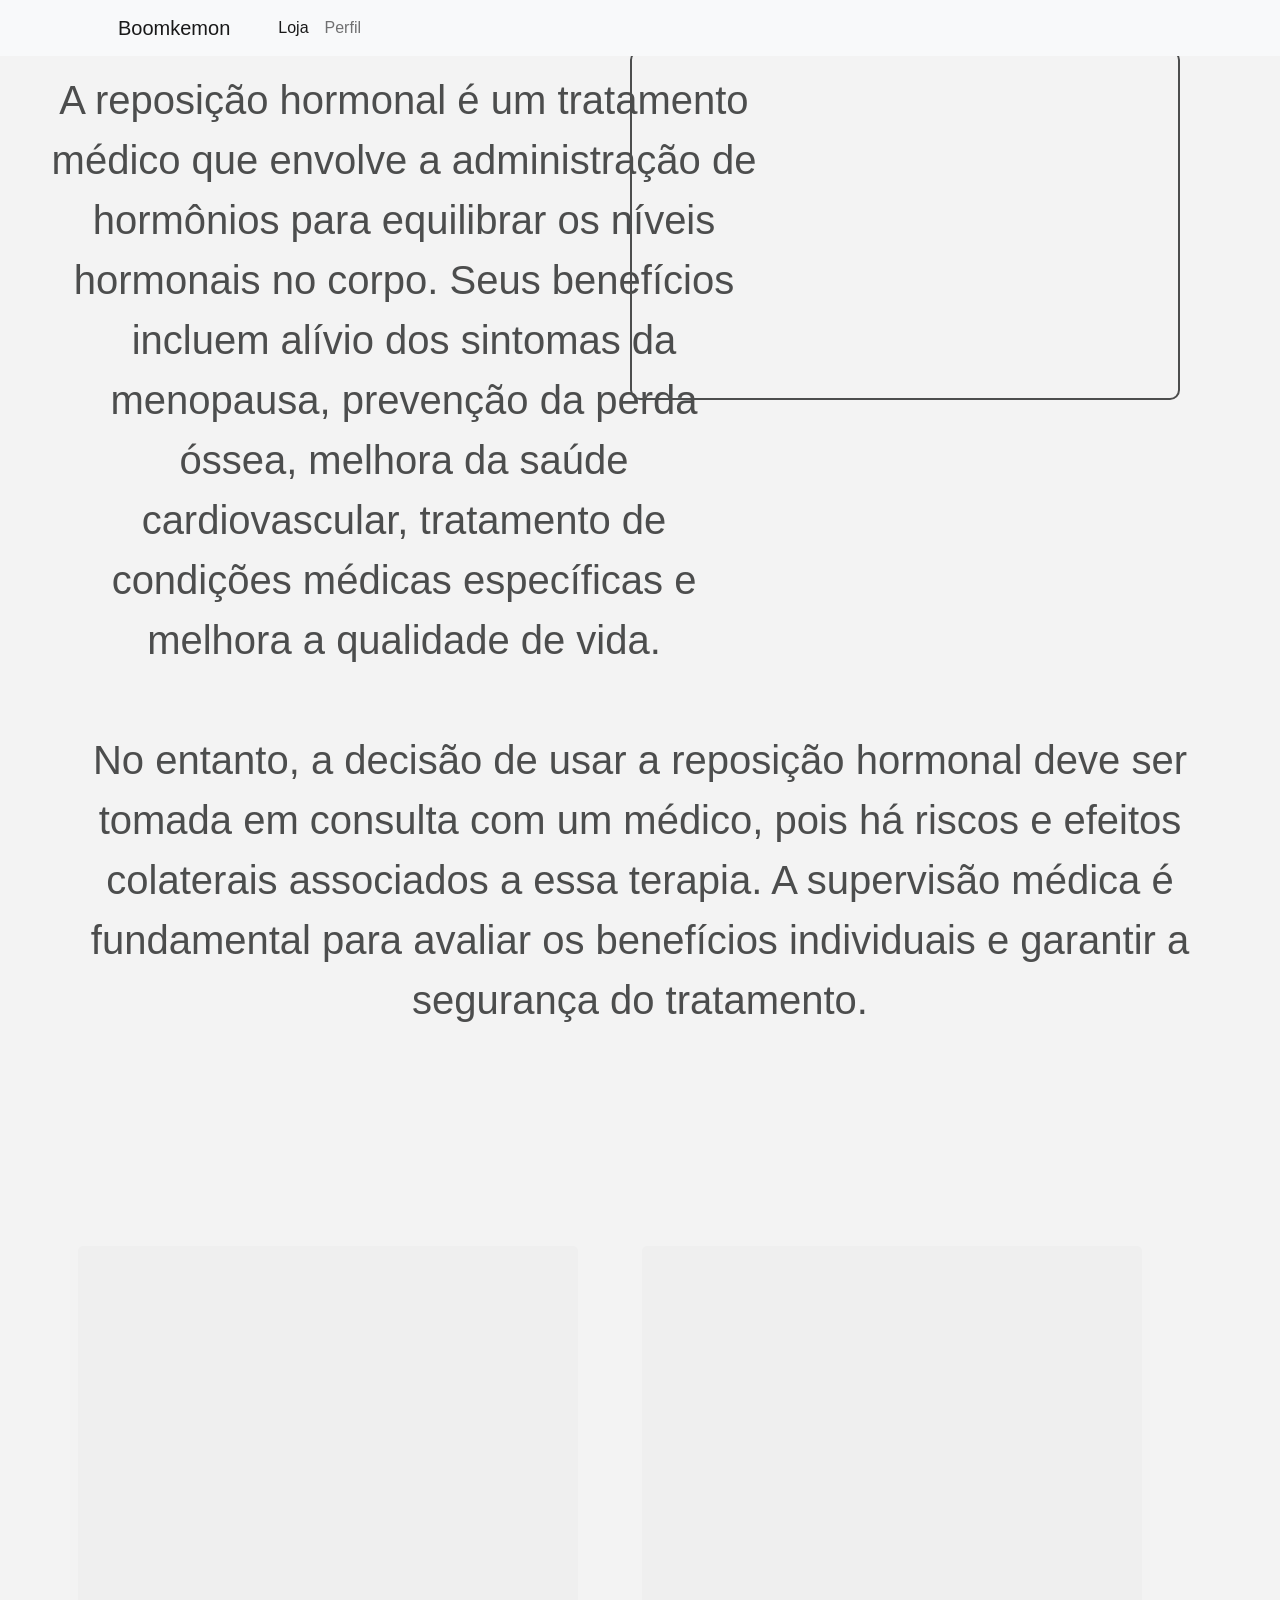
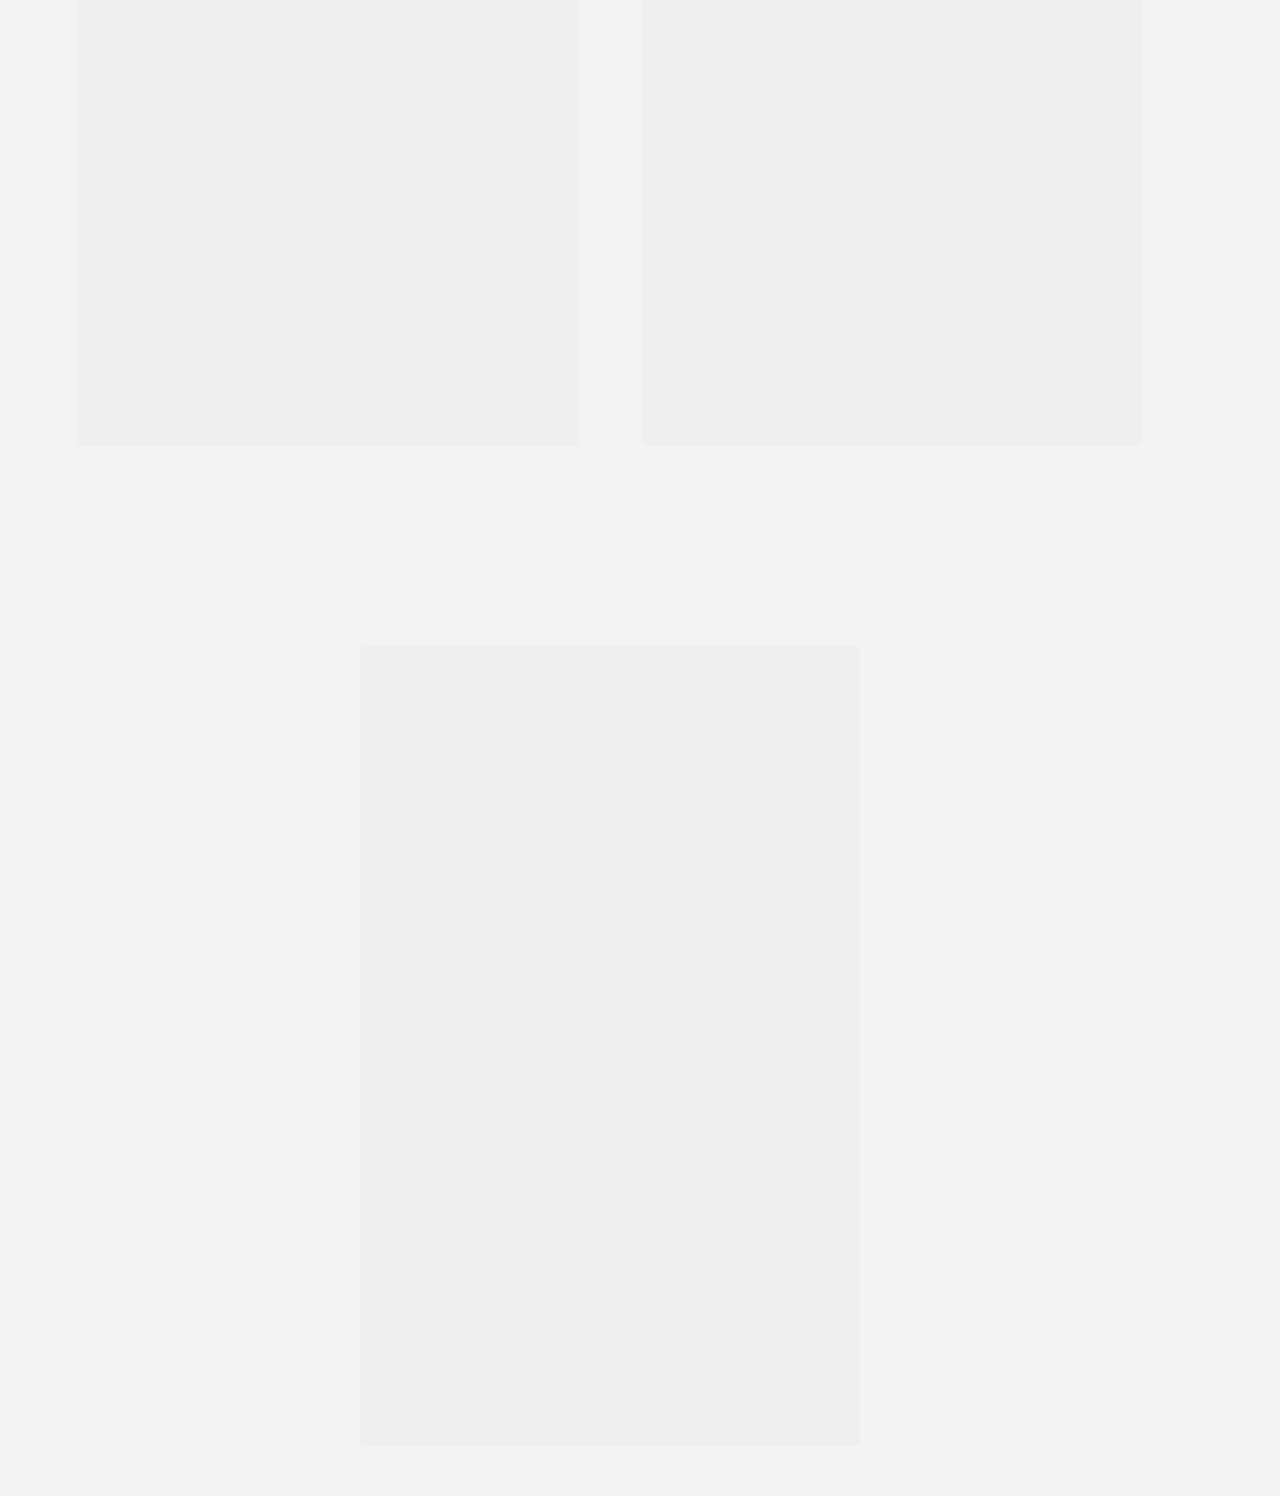
<file: View/medicos.html>
<!DOCTYPE html>
<html lang="pt-br">
<head>
    <meta charset="UTF-8">
    <meta name="viewport" content="width=device-width, initial-scale=1.0">
    <title>Meu Site</title>
    <link href="../Estilos/store.css" rel="stylesheet" />
    <style>
        body {
            font-family: sans-serif;
            margin: 0;
            padding: 0;
            background: linear-gradient(to bottom, #f3f3f3, #f3f3f3);
            min-height: 100vh;
            display: flex;
            flex-direction: column;
            align-items: center;
            justify-content: flex-start;
            position: relative;
        }

        #content {
            text-align: center;
            padding: 50px;
        }

        #texto {
            color: #4c4d4d;
            font-size: 40px;
            margin-top: 20px;
            max-width: 60%;
        }

        /* Estilos para posicionar o vídeo no canto superior direito */
        #video {
            position: absolute;
            top: 50px;
            right: 100px;
            border-radius: 10px;
            border: 2px solid #4c4d4d;
        }

        /* Estilos para o segundo texto */
        #texto2 {
            color: #4c4d4d;
            font-size: 40px;
            margin-top: 20px;
            text-align: center;
            clear: both; /* Garante que a quebra de linha ocorra no início do texto */
        }

        .botoes {
    color: #fff;
    font-size: 24px;
    padding: 400px 250px; /* Aumentei a largura e altura dos botões */
    margin-right: 60px; /* Aumentei a margem à direita para separar os botões */
    border: none;
    border-radius: 5px;
    cursor: pointer;
    margin-top: 200px;
    background-size: cover; /* Redimensiona a imagem para preencher o botão */
    background-repeat: no-repeat;
    background-position: center center; /* Centraliza a imagem no botão */
    transition: background-color 0.3s; /* Adiciona uma transição suave para a mudança de cor de fundo */

    /* Adiciona um filtro de escurecimento inicial */
    filter: brightness(100%);
}

/* Adiciona o efeito de escurecimento no hover */
.botoes:hover {
    filter: brightness(90%); /* Pode ajustar o valor para tornar o efeito mais ou menos intenso */
}


.botoes:hover {
    background-color: #555; /* Altera a cor de fundo ao passar o mouse por cima */
}


        /* Imagens de fundo para os botões */
        .botao1 {
            background-image: url('https://risnicfotografia.com.br/wp-content/uploads/2018/06/Retratos-Dr-Leonardo-3-683x1024.jpg'); 
        }

        .botao2 {
            background-image: url('https://risnicfotografia.com.br/wp-content/uploads/2019/01/Retrato-M%C3%A9dico-10-683x1024.jpg'); 
        
        }
            .botao3 {
            background-image: url('https://risnicfotografia.com.br/wp-content/uploads/2019/01/Retrato-Corporativo-M%C3%A9dico-6-683x1024.jpg'); 
        }
    </style>    
</head>
<body>
        <nav class="navbar navbar-expand-lg navbar-light bg-light fixed-top">
            <div class="container px-4 px-lg-5">
                <a class="navbar-brand" href="../index.html">Boomkemon</a>
                <button class="navbar-toggler" type="button" data-bs-toggle="collapse" data-bs-target="#navbarSupportedContent" aria-controls="navbarSupportedContent" aria-expanded="false" aria-label="Toggle navigation"><span class="navbar-toggler-icon"></span></button>
                <div class="collapse navbar-collapse" id="navbarSupportedContent">
                    <ul class="navbar-nav me-auto mb-2 mb-lg-0 ms-lg-4">
                        <li class="nav-item"><a class="nav-link active" aria-current="page" href="../View/loja.html">Loja</a></li>
                        <li class="nav-item"><a class="nav-link" href="../View/perfilUsuario.php">Perfil</a></li>
                    </ul>
                </div>
            </div>
        </nav>
    <div id="content">
        <!-- Primeiro texto sobre reposição hormonal -->
        <p id="texto">
            A reposição hormonal é um tratamento médico que envolve a administração de hormônios para equilibrar os níveis hormonais no corpo. Seus benefícios incluem alívio dos sintomas da menopausa, prevenção da perda óssea, melhora da saúde cardiovascular, tratamento de condições médicas específicas e melhora a qualidade de vida. 
        </p>
        <br>

        <!-- Segundo texto sobre riscos e supervisão médica -->
        <p id="texto2">
            No entanto, a decisão de usar a reposição hormonal deve ser tomada em consulta com um médico, pois há riscos e efeitos colaterais associados a essa terapia. A supervisão médica é fundamental para avaliar os benefícios individuais e garantir a segurança do tratamento.
        </p>

        <!-- Vídeo incorporado do YouTube -->
        <iframe id="video" width="550" height="350" src="https://www.youtube.com/embed/uHP68qgVPyk" frameborder="0" allowfullscreen></iframe>

        <button class="botoes botao1" onclick="window.location.href='https://wa.me/5541999262635?text=Ol%C3%A1+doutor+Leonardo%21+Me+ajude+a+ficar+GIGANTE!'"></button>
        <button class="botoes botao2" onclick="window.location.href='https://wa.me/5541999154925?text=Ol%C3%A1+doutor+Luis%21+Me+ajude+a+ficar+GIGANTE!'"></button>
        <button class="botoes botao3" onclick="window.location.href='https://wa.me/5541991511848?text=Ol%C3%A1+doutora+Lucia%21+Me+ajude+a+ficar+GIGANTE!'
        "></button>
    </div>
</body>
</html>
</file>
